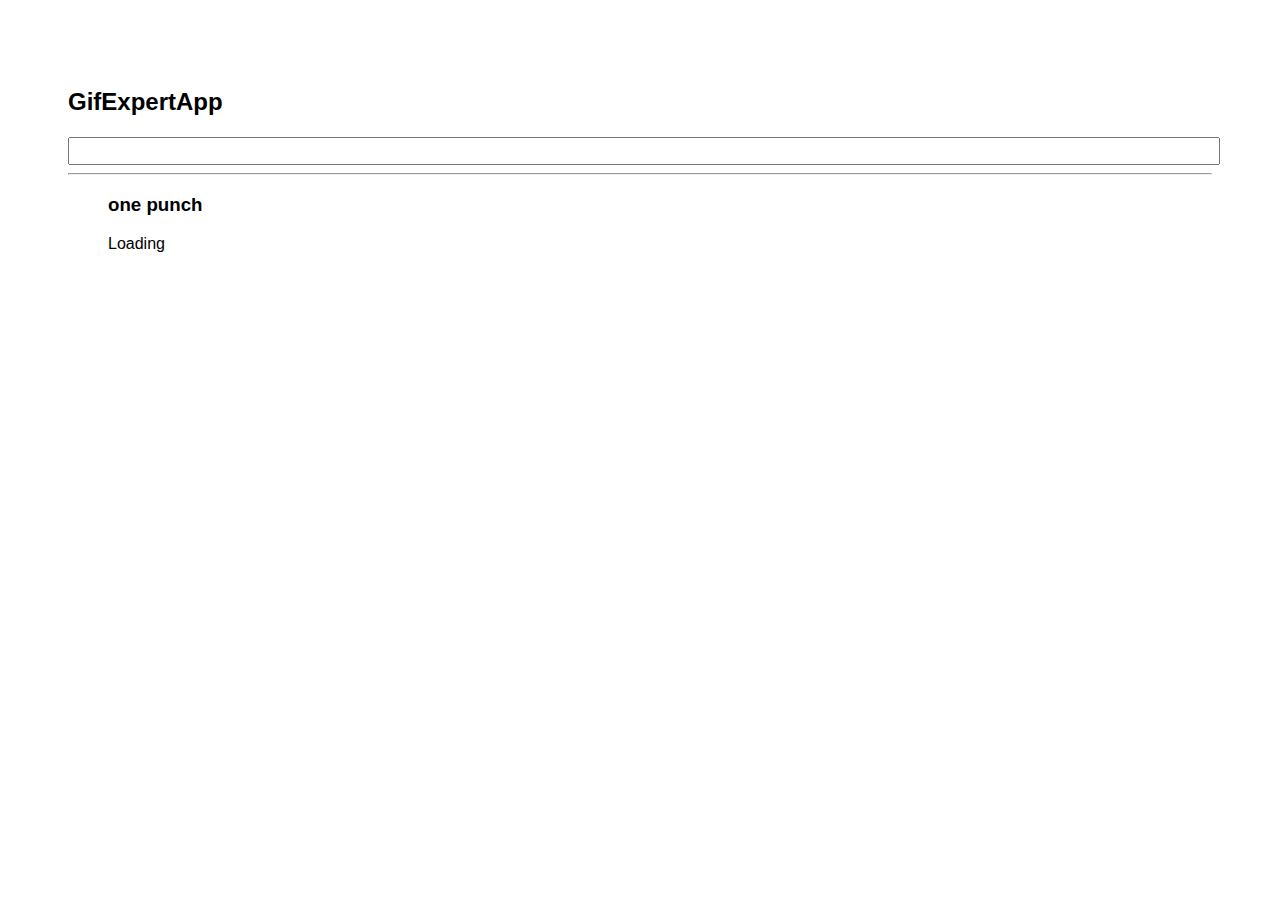
<file: docs/index.html>
<!doctype html>
<html lang="en">

<head>
    <meta charset="utf-8" />
    <link rel="icon" href="./favicon.ico" />
    <meta name="viewport" content="width=device-width,initial-scale=1" />
    <meta name="theme-color" content="#000000" />
    <meta name="description" content="Web site created using create-react-app" />
    <link rel="stylesheet" href="https://cdnjs.cloudflare.com/ajax/libs/animate.css/4.1.1/animate.min.css" />
    <link rel="apple-touch-icon" href="./logo192.png" />
    <link rel="manifest" href="./manifest.json" />
    <title>React App</title>
    <script defer="defer" src="./static/js/main.68f029da.js"></script>
    <link href="./static/css/main.9828db53.css" rel="stylesheet">
</head>

<body><noscript>You need to enable JavaScript to run this app.</noscript>
    <div id="root"></div>
</body>

</html>
</file>
<file: docs/static/css/main.9828db53.css>
*{font-family:Arial,Helvetica,sans-serif}body{padding:60px}input{font-size:1.2rem;width:100%}.card-grid{display:flex;flex-direction:row;flex-wrap:wrap}.card{align-content:center;border:1px solid grey;border-radius:6px;margin-bottom:10px;margin-right:10px;overflow:hidden}.card p{padding:5px;text-align:center}.card img{height:100%;max-height:170px;width:100%}
/*# sourceMappingURL=main.9828db53.css.map*/
</file>
